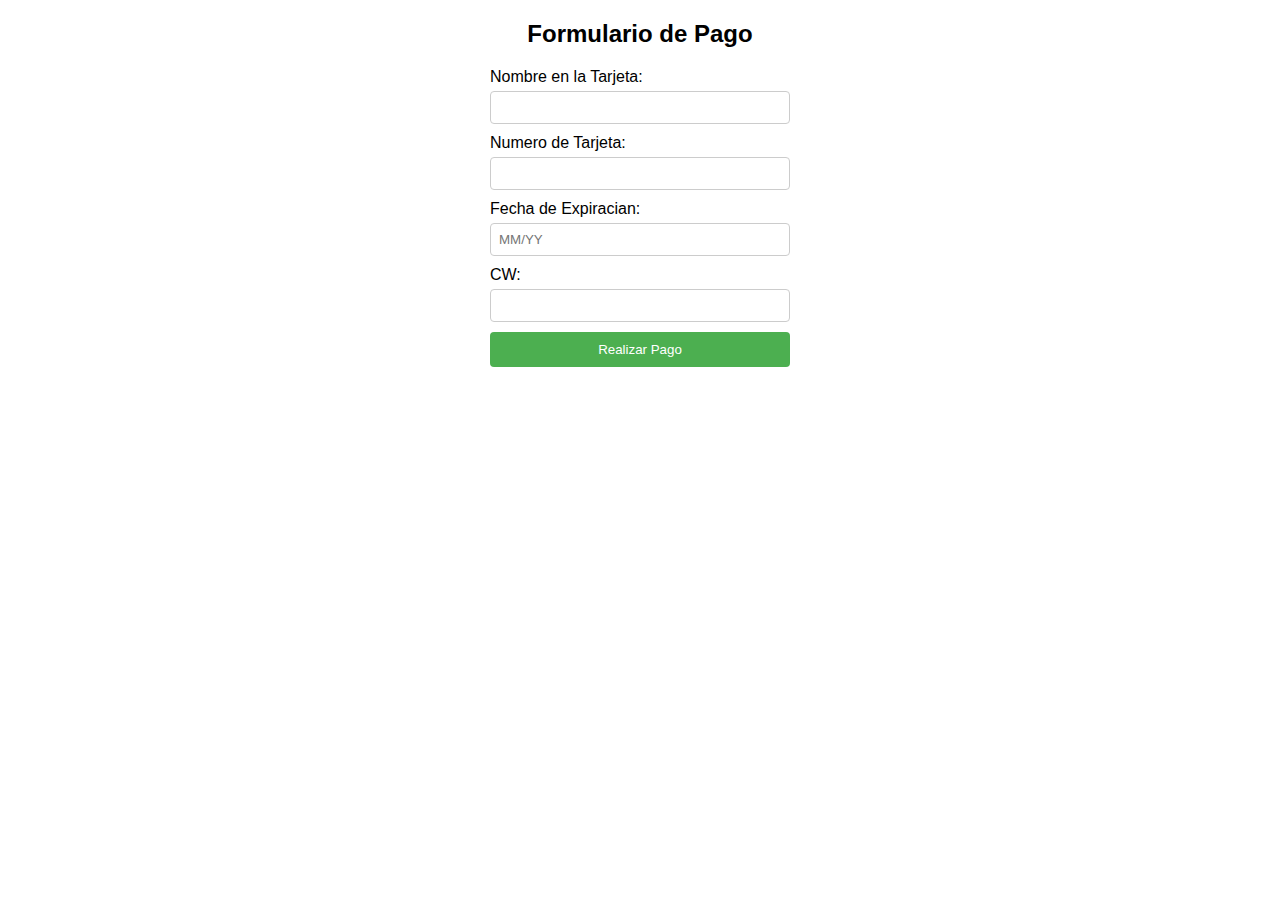
<file: formulario_pago.html>
<!DOCTYPE html>
<html lang="es">
<head>
<meta charset="UTF-8">
<meta name="viewport" content="width=device-width, initial-scale-1.0">
<title>Formulario de Pago</title>
<style>

/* Estilos CSS */
body {
font-family: Arial, sans-serif;
}
h2{
    text-align: center;
}
form {
width: 300px;
margin: 20px auto;
}
label {
display: block;
margin-bottom: 5px;
}

input[type="text"], input[type="number"] {
width: 100%;
padding: 8px;
margin-bottom: 10px;
border: 1px solid #ccc;
border-radius: 4px;
box-sizing: border-box;
}
input[type="submit"] {
width: 100%;
padding: 10px;
background-color: #4CAF50;
color: white;
border: none;
border-radius: 4px;
cursor: pointer;
}

input[type="submit"]:hover {
background-color: #45a049;
}
#progress-bar {
width: 300px;
height: 20px;
}
#progress-bar-inner {
    height: 100%;
width: 0%;
background-color: #4CAF50;
text-align: center;
line-height: 20px;
color: white;
}
</style>
</head>
<body>

<h2>Formulario de Pago</h2>
<form id="formulario-pago" onsubmit="return procesarPago()">
<label for="nombre-tarjeta">Nombre en la Tarjeta: </label>
<input type="text" id="nombre-tarjeta" required><br>
<label for="numero-tarjeta">Numero de Tarjeta: </label>
<input type="text" id="numero-tarjeta" required maxlength="19" pattern="[0-9]{4}-[0-9]{4}-[0-9]{4}-[0-9]{4}"
title="El numero de tarjeta debe tener el formato XXXX-XXXX-XXXX-XXXX"><br>
 <label for="fecha-expiracion">Fecha de Expiracian:</label>
<input type="text" id="fecha-expiracion" placeholder="MM/YY" required pattern="(0[1-9]|1[0-2])\/[0-9]{2}"
title="El formato debe ser MM/YY"><br>
<label for="cvv">CW:</label>
<input type="text" id="cvv" maxlength="3" required pattern="[0-9]{3}" title="El CW debe contener 3 digitos"><br>
<input type="submit" value="Realizar Pago">
</form>


<div id="progress-bar">
<div id="progress-bar-inner">0%</div>
</div>
<script>
function procesarPago() {
var nombreTarjeta = document.getElementById("nombre-tarjeta").value;
var numeroTarjeta = document.getElementById("numero-tarjeta").value;
var fechaExpiracion = document.getElementById("fecha-expiracion").value;
var cvv = document.getElementById("cvv").value;
// Validación de campos
if (nombreTarjeta === ""||numeroTarjeta==="" || fechaExpiracion === ""|| cvv===""){
     alert("Por favor, complete todos los campos.");
return false;
}
// Mostrar barra de progreso
var progressBar = document.getElementById("progress-bar");
progressBar.style.display = "block";
// Simular procesamiento de pago con una animación de progreso
var width = 0;
var progressBarInner= document.getElementById("progress-bar-inner");
var intervalId = setInterval(function() {
if (width >= 100) {
clearInterval(intervalId);
progressBarInner.innerText = "Pago procesado";
} else {
width++;
progressBarInner.style.width = width + "%";
progressBarInner.innerText = width + "%";
}
}, 50);
return false; // Evitar que se envie el formulario
}
</script>
</body>
</html>
</file>
